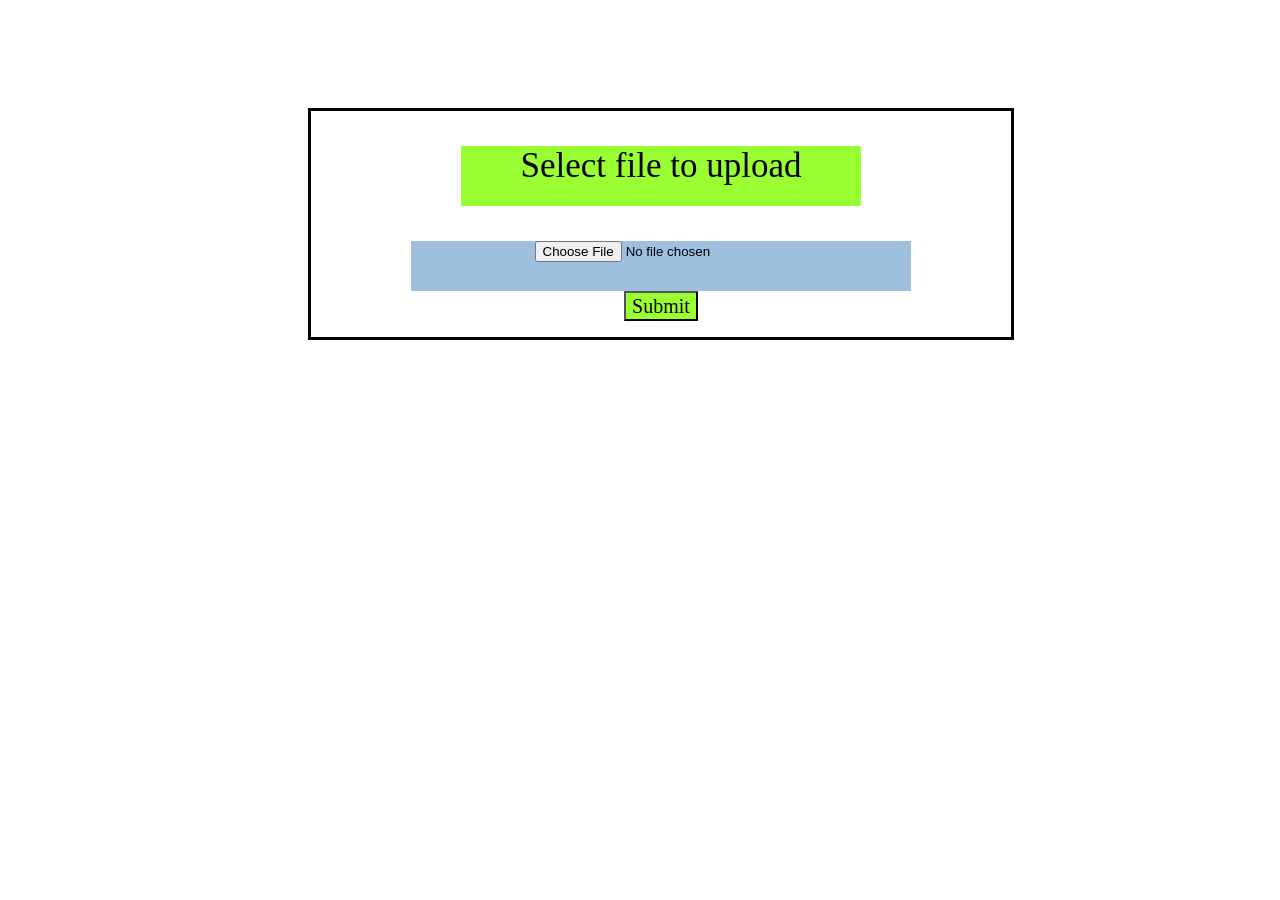
<file: html/webpage.html>
<html>
	<head>
		<link rel="stylesheet" type="text/css" href="../css/stylesheet.css">
		<script src="../js/myScript.js"></script>
		<title>Theme Extraction From Reviews </title></head>
	<body onload="whenLoading()">
		<div id="div1">
		
		 <form action="../php/action.php" id="textform" method="post" enctype="multipart/form-data">
		 	<p id='p1'>Select file to upload</p>
   			 <div id='div10'><input type="file" name="fileToUpload" id="fileToUpload">
   			 </div>
		  <div id="div2">
		<input id="sub" type="submit" value="Submit" name ="submit" onclick="FormSubmitted()"></div>
		  <div id="div3" style="display:none">

		</div>
		</form>
		</div>

		
	</body>

</html>
</file>
<file: css/stylesheet.css>
#div1{
	position: relative;
    width: 700px;
    border: 3px solid #000000;
    left:300px;
    top:100px;
    text-align: center;
}
#cat{
	position: static;
	width:100px;
	background-color: #33ffff;
	text-align: center;

}
#actual_rev{
	position: absolute;
	background-color:#4dffa6;
	text-align: center;
	left:0px;
	width: 450px;
	word-wrap: break-word;
	padding-left: 20px;
	padding-right:  20px ;
	padding-top:  20px ;
	padding-bottom:  20px ;

}
#each_rev{
	padding-top:  75px ;
	padding-bottom:  75px ;
}

#res{
	position: absolute;
	background-color:  #00cc66;
	text-align: center;
	right:0px;
	word-wrap: break-word;
	width:450px;
	padding-left: 20px;
	padding-right:  20px ;
	padding-top:  20px ;
	padding-bottom:  20px ;
}
#container{
	position: relative;
	left:100px;
	width:1000px;
}
#div10{
	position: relative;
	background-color: #9fbfdf;
	height: 50px;
	left:100px;
	 width: 500px;
	 font-size: 30px;
    text-align: center;
}
#textarea{
	 border: 1px solid black;
	 font-size: 20px;
}
table,th, td{
   border: 1px solid black;
   border-collapse: collapse;
   text-align: center;
   position: relative;
   font-size: 20px;

}
th, td {	
    padding: 15px;
    text-align: left;
}
#table{
	position: relative;
	right:70px;
	left:40px;
	width:700px;
	
}
#td3{
	text-align: center;
	width:50%;
}
#th2{
	text-align: center;
}
#div7{
	font-family: "Times New Roman", Times, serif;
	position: relative;
    left:100px;
    top:100px;
    text-align: center;
}
#div8{
	font-family: "Times New Roman", Times, serif;
	position: relative;
	left:100px;
    text-align: center;
}
#div9{
	font-family: "Times New Roman", Times, serif;
	position: relative;
	left:0px;
    text-align: center;
}

#div5{
	font-family: "Times New Roman", Times, serif;
	position: relative;

    width: 700px;
    border: 3px solid #000000;
    left:300px;
    top:100px;
    text-align: center;
}
#div6{
	font-family: "Times New Roman", Times, serif;
	font-size: 20px;

    text-align: center;
}
#div4{
	font-family: "Times New Roman", Times, serif;
	position: relative;
    width: 700px;
    height: 200px;
    border: 3px solid #000000;
    left:300px;
    top:100px;
    text-align: center;
}
#div3{
	font-family: "Times New Roman", Times, serif;
	background-color:  #99ff33;
	text-align: center;
	font-size: 30px;
}
#p1{
	font-family: "Times New Roman", Times, serif;
	position: relative;	
	width: 400px;
	left:150px;
	height: 60px;
	text-align: center;
	font-size: 35px;
	background-color:  #99ff33;
}

#p2{
	font-family: "Times New Roman", Times, serif;
	background-color: #33cccc;
	text-align: center;
	font-size: 25px;
	position: relative;	
	width: 400px;
	left:150px;
	height: 40spx;
}
#sub{
	font-family: "Times New Roman", Times, serif;
	background-color: #99ff33;
	text-align: center;
	height: 30px;
	font-size: 20px;
}
#sub1{
	font-family: "Times New Roman", Times, serif;
	background-color: #99ff33;
	text-align: center;
	height: 30px;
	font-size: 20px;
	position: relative;
	left:1px;
}
</file>
